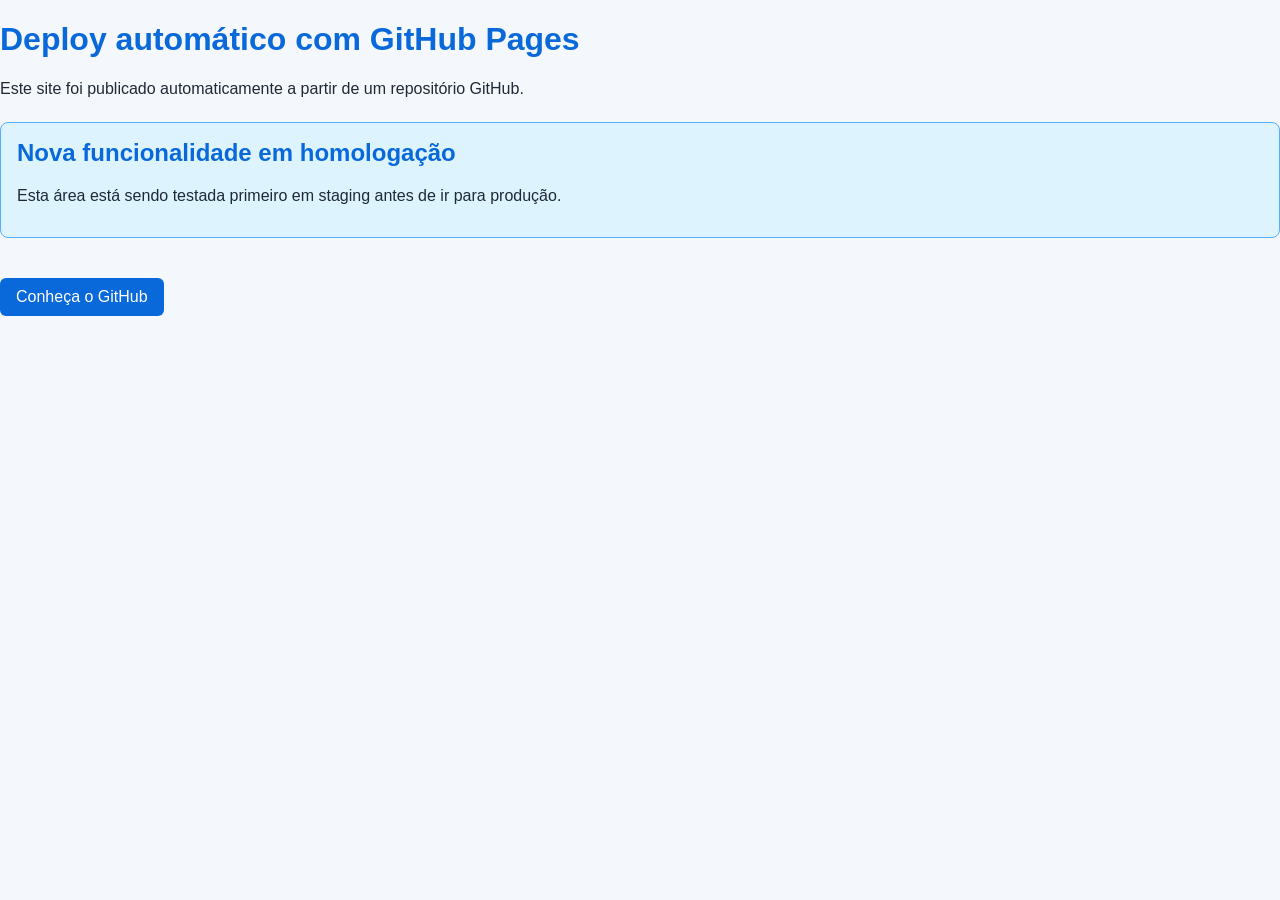
<file: index.html>
<!DOCTYPE html>
<html lang="pt-BR">
<head>
  <meta charset="UTF-8">
  <meta name="viewport" content="width=device-width, initial-scale=1.0">
  <title>Aula 1 - Deploy Automático</title>
  <link rel="stylesheet" href="styles.css">
</head>
<body>
<main class="card">
  <h1>Deploy automático com GitHub Pages</h1>
  <p>Este site foi publicado automaticamente a partir de um repositório GitHub.</p>

  <section class="feature">
    <h2>Nova funcionalidade em homologação</h2>
    <p>Esta área está sendo testada primeiro em staging antes de ir para produção.</p>
  </section>

  <a href="https://github.com" class="button">Conheça o GitHub</a>
</main>
</body>
</html>
</file>
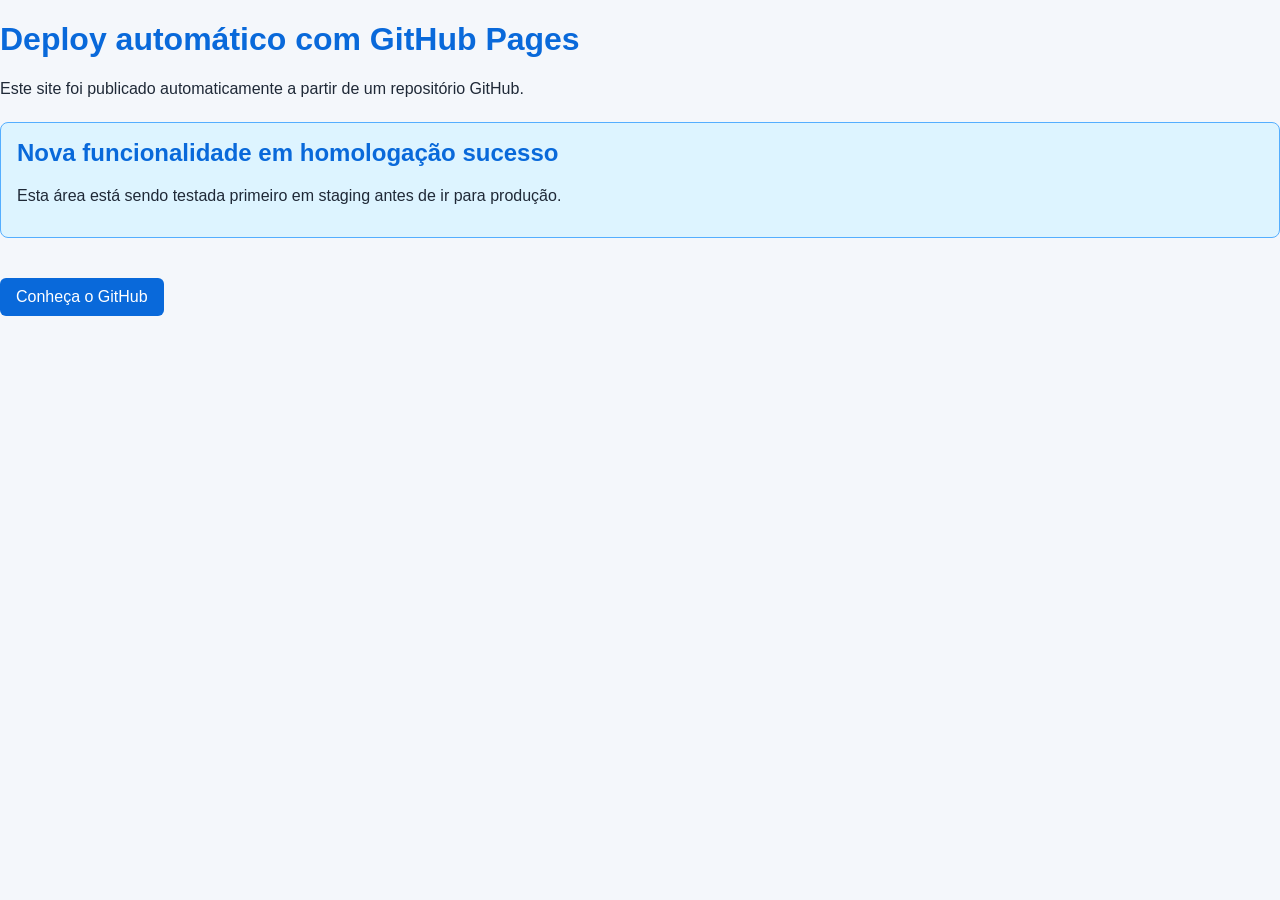
<file: ambientes/production/index.html>
<!DOCTYPE html>
<html lang="pt-BR">
<head>
  <meta charset="UTF-8">
  <meta name="viewport" content="width=device-width, initial-scale=1.0">
  <title>Aula 1 - Deploy Automático</title>
  <link rel="stylesheet" href="styles.css">
</head>
<body>
<main class="card">
  <h1>Deploy automático com GitHub Pages</h1>
  <p>Este site foi publicado automaticamente a partir de um repositório GitHub.</p>

  <section class="feature">
    <h2>Nova funcionalidade em homologação sucesso</h2>
    <p>Esta área está sendo testada primeiro em staging antes de ir para produção.</p>
  </section>

  <a href="https://github.com" class="button">Conheça o GitHub</a>
</main>
</body>
</html>
</file>
<file: styles.css>
body {
  margin: 0;
  font-family: Arial, sans-serif;
  background: #f4f7fb;
  color: #1f2937;
}

.container {
  max-width: 760px;
  margin: 80px auto;
  padding: 32px;
  background: white;
  border: 1px solid #d1d5db;
  border-radius: 8px;
  text-align: center;
}

h1 {
  color: #0969da;
}

a {
  display: inline-block;
  margin-top: 16px;
  color: white;
  background: #0969da;
  padding: 10px 16px;
  border-radius: 6px;
  text-decoration: none;
}
.feature {
  margin: 24px auto;
  padding: 16px;
  border: 1px solid #54aeff;
  border-radius: 8px;
  background: #ddf4ff;
}

.feature h2 {
  margin-top: 0;
  color: #0969da;
}
</file>
<file: ambientes/production/styles.css>
body {
  margin: 0;
  font-family: Arial, sans-serif;
  background: #f4f7fb;
  color: #1f2937;
}

.container {
  max-width: 760px;
  margin: 80px auto;
  padding: 32px;
  background: white;
  border: 1px solid #d1d5db;
  border-radius: 8px;
  text-align: center;
}

h1 {
  color: #0969da;
}

a {
  display: inline-block;
  margin-top: 16px;
  color: white;
  background: #0969da;
  padding: 10px 16px;
  border-radius: 6px;
  text-decoration: none;
}
.feature {
  margin: 24px auto;
  padding: 16px;
  border: 1px solid #54aeff;
  border-radius: 8px;
  background: #ddf4ff;
}

.feature h2 {
  margin-top: 0;
  color: #0969da;
}
</file>
